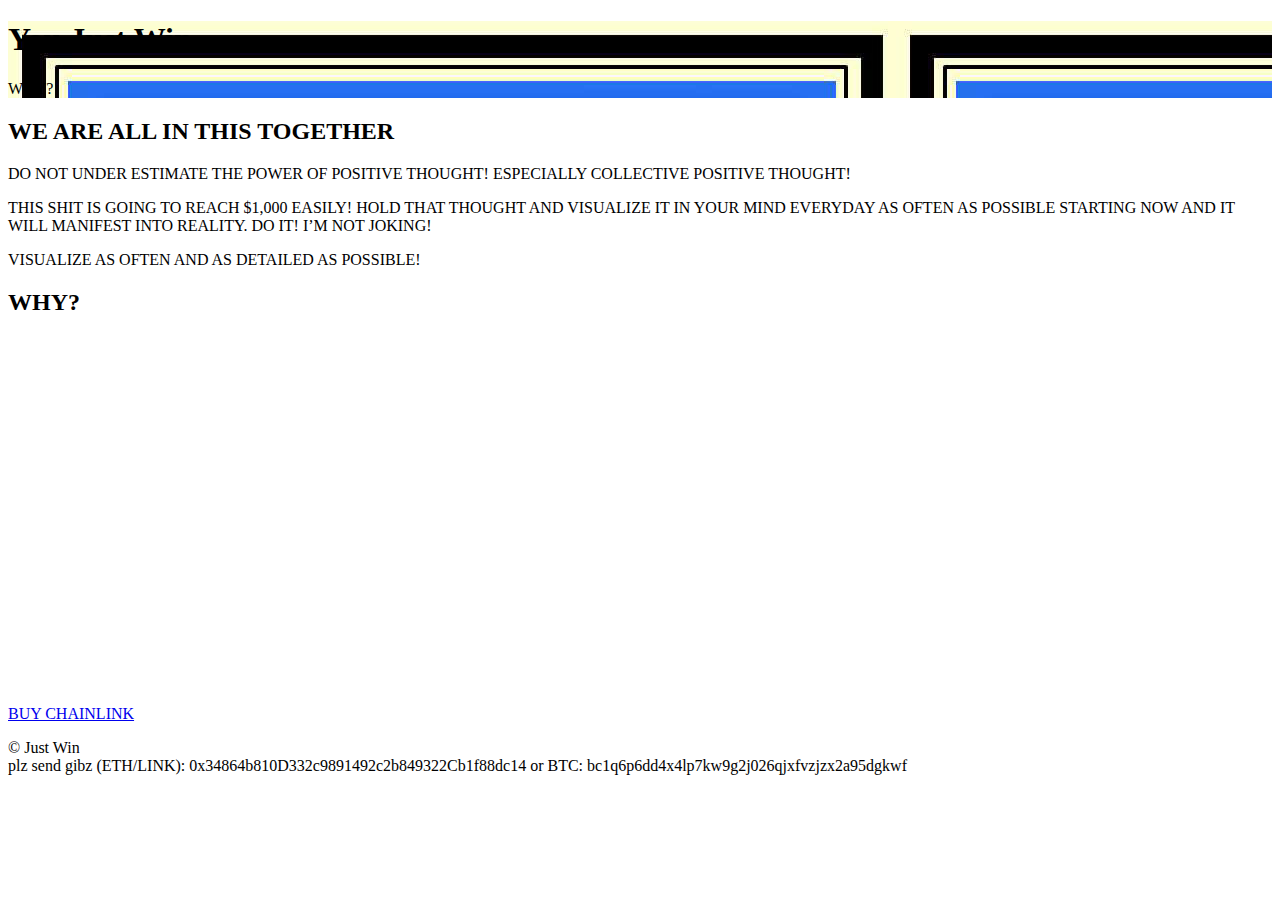
<file: docs/index.html>
<!DOCTYPE html>
<html><meta http-equiv="Content-Type" content="text/html" charset="UTF-8" />
<meta http-equiv="X-UA-Compatible" content="IE=edge,chrome=1" />

<title>You Just Win</title>


  <link rel="shortcut icon" href="https://you.just.win/images/pf.png" type="image/png"
/>


  <meta name="description" content="YOU JUST WIN WITH SERGEY PLEASE SERGEY LOVE ME"
/>

  <meta name="keywords" content="big mac, link, chainlink, god, protocol"
/>
<meta name="referrer" content="no-referrer-when-downgrade" />

<meta name="HandheldFriendly" content="True" />
<meta name="MobileOptimized" content="320" />
<meta name="viewport" content="width=device-width, initial-scale=1.0" />

<link rel="stylesheet" href="https://you.just.win/css/screen.css" />
<link
  href="https://fonts.googleapis.com/css?family=Open+Sans+Condensed:300,300italic,700"
  rel="stylesheet"
  type="text/css"
/>
<link
  href="https://fonts.googleapis.com/css?family=Oswald:400,300,700|Open+Sans:300italic,400italic,600italic,700italic,800italic,400,300,600,700,800|Roboto+Slab:400,100,300,700"
  rel="stylesheet"
  type="text/css"
/>
<link
  rel="stylesheet"
  href="https://you.just.win/font-awesome/css/font-awesome.min.css"
/>

<meta property="og:title" content="" />
<meta property="og:description" content="YOU JUST WIN WITH SERGEY PLEASE SERGEY LOVE ME" />
<meta property="og:type" content="website" />
<meta property="og:url" content="https://you.just.win/" /><meta property="og:site_name" content="John Doe - Nutrition Coach &amp; Chef Consultant" />

<meta name="twitter:card" content="summary_large_image"/>
<meta name="twitter:image" content="https://you.just.win/images/pp.jpg"/>

<meta name="twitter:title" content=""/>
<meta name="twitter:description" content="YOU JUST WIN WITH SERGEY PLEASE SERGEY LOVE ME"/>


<meta itemprop="name" content="">
<meta itemprop="description" content="YOU JUST WIN WITH SERGEY PLEASE SERGEY LOVE ME">




<body>


<header id="site-head" style="background-image: url(images/pp.jpg)">
    <div class="vertical">
        <div id="site-head-content" class="inner">

            <h1 class="blog-title">You Just Win</h1>
            

            
                 <a class='btn site-menu' data-title-anchor='why'>WHY?</a>
            
            <i id='header-arrow' class="fa fa-angle-down"></i>
        </div>
    </div>
</header>
<main class="content" role="main">

    <div class='fixed-nav'>
    </div>
    
        <div class='post-holder'>
            <article id='we-are-all-in-this-together' class='post first'>
                <header class="post-header">
                    <h2 class="post-title">WE ARE ALL IN THIS TOGETHER</h2>
                </header>
                <section class="post-content">
                    <p>DO NOT UNDER ESTIMATE THE POWER OF POSITIVE THOUGHT! ESPECIALLY COLLECTIVE POSITIVE THOUGHT!</p>

<p>THIS SHIT IS GOING TO REACH $1,000 EASILY!
HOLD THAT THOUGHT AND VISUALIZE IT IN YOUR MIND EVERYDAY AS OFTEN AS POSSIBLE STARTING NOW AND IT WILL MANIFEST INTO REALITY. DO IT! I&rsquo;M NOT JOKING!</p>

<p>VISUALIZE AS OFTEN AND AS DETAILED AS POSSIBLE!</p>

                </section>
            </article>
            <div class='post-after'></div>
        </div>
    
        <div class='post-holder'>
            <article id='why' class='post last'>
                <header class="post-header">
                    <h2 class="post-title">WHY?</h2>
                </header>
                <section class="post-content">
                    <p><br></p>

<iframe width="100%" height="315" src="https://www.youtube.com/embed/ypkSNtMrsS8" frameborder="0" allow="accelerometer; autoplay; clipboard-write; encrypted-media; gyroscope; picture-in-picture" allowfullscreen></iframe>

<p><a href="https://www.binance.com/en/buy-ChainLink?ref=N76LP4BU">BUY CHAINLINK</a></p>

                </section>
            </article>
            <div class='post-after'></div>
        </div>
    
</main>
<footer class="site-footer">
  <div class="inner">
    
      <section class="copyright">© Just Win</section>


    <section></section>
    
      <section>
        plz send gibz (ETH/LINK): 0x34864b810D332c9891492c2b849322Cb1f88dc14 or BTC: bc1q6p6dd4x4lp7kw9g2j026qjxfvzjzx2a95dgkwf
      </section>

  </div>
</footer>

    <script
      type="text/javascript"
      src="https://code.jquery.com/jquery-1.11.3.min.js"
    ></script>

    
    <script type="text/javascript" src='https://you.just.win/js/icons.js'></script>
    <script type="text/javascript" src='https://you.just.win/js/index.js'></script>
    
</body>
</html>
</file>
